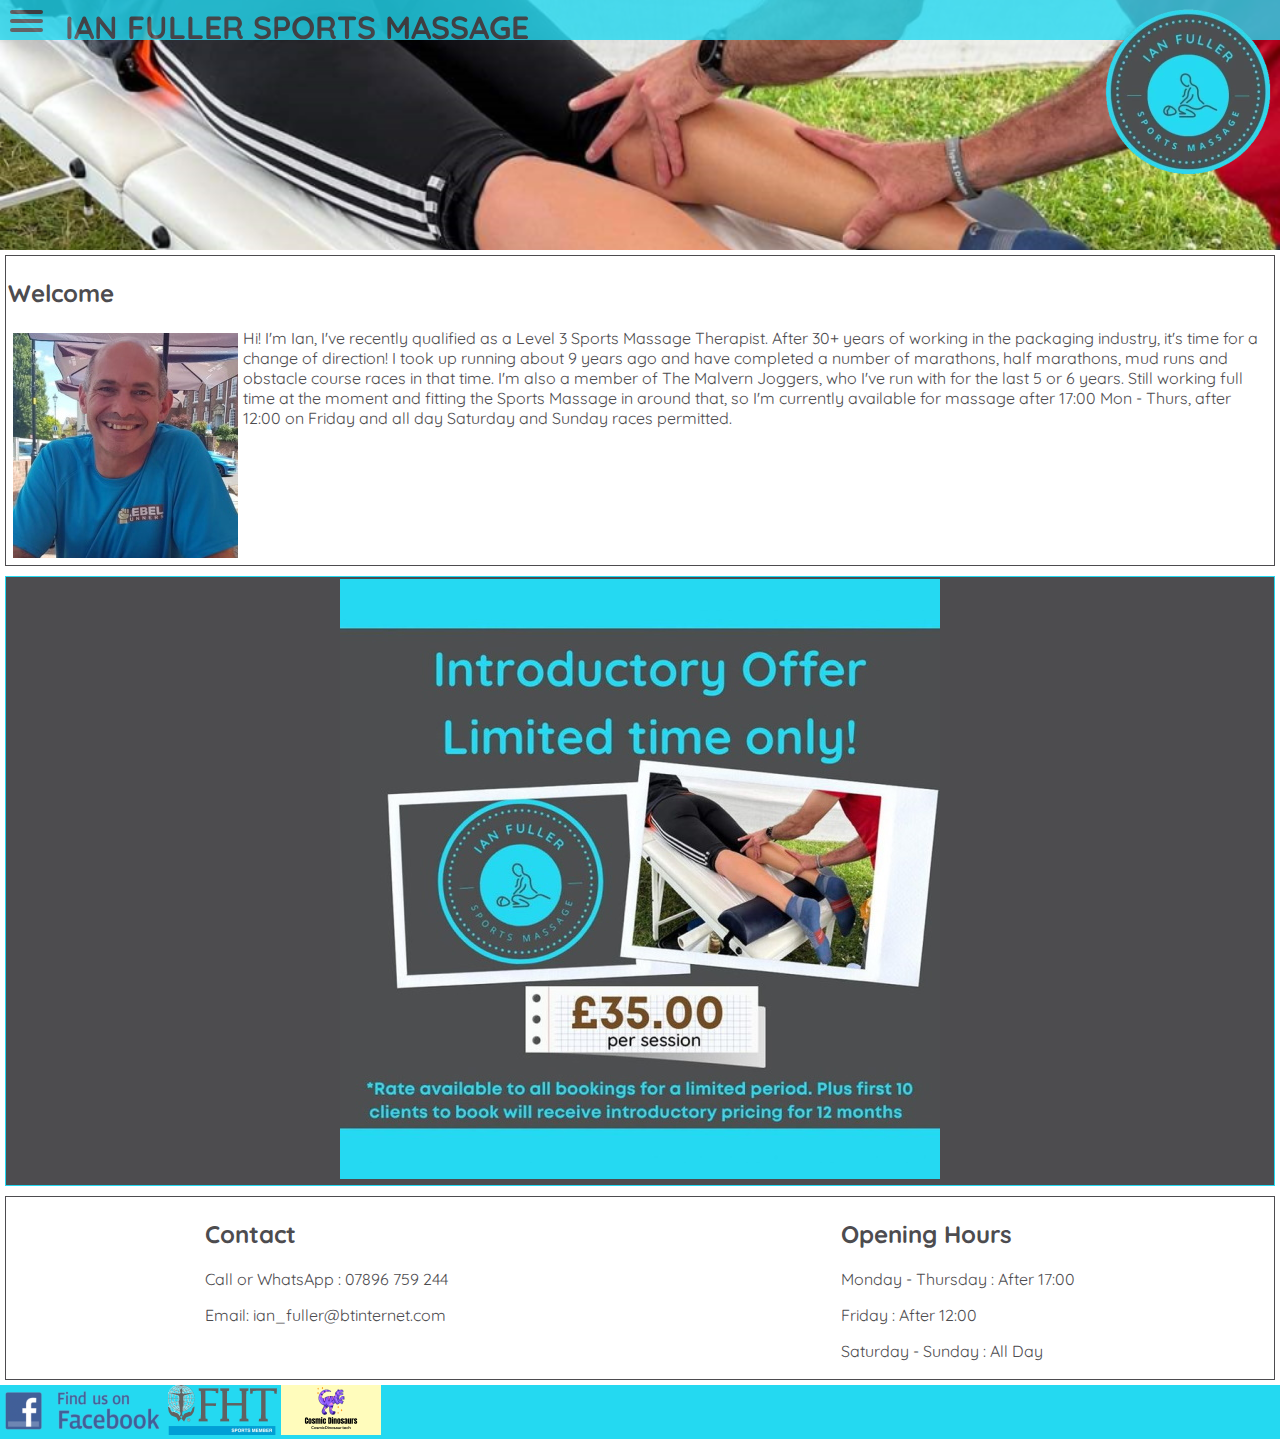
<file: index.html>
<!DOCTYPE html>
<html lang="en">
<head>
    <meta charset="UTF-8">
    <meta http-equiv="X-UA-Compatible" content="IE=edge">
    <meta name="viewport" content="width=device-width, initial-scale=1.0">
    <meta name="description" content="Ian Fuller Sports Massage, Sports Massage Therapy in Malvern Worcestershire">
    <link rel="stylesheet" href="assets/stylesheets/style.css">
    <title>Ian Fuller Sports Massage</title>
    <link rel="icon" sizes="165x165" href="assets/images/favicon.png" type="image/x-icon">
</head>
<body>
    <!-- Header logo and navigation grid -->
    <header>
        <div id="sticky_title">
            <!-- START OF EXTERNAL CODE USED TO CREATE MENU -->
            <!-- Hambuger menu code used from https://codepen.io/erikterwan/pen/EVzeRP by Erik Terwan -->
            <nav>
                <div id="menuToggle">
                    <input id="navi" type="checkbox" />
                    <label for="navi">This checkbox is acting as a navigation menu</label>
                    <!-- Some spans to act as a hamburger -->
                    <span></span>
                    <span></span>
                    <span></span>

                    <ul id="menu">
                        <li><a href="index.html" aria-label="Go to home page">Home</a></li>
                        <li><a href="services.html" aria-label="Go to services and prices">Services</a></li>
                        <li><a href="reviews.html" aria-label="Read client reviews">Reviews</a></li>
                    </ul>
                </div>
                <!-- END OF EXTERNAL CODE -->
                <div id="title"><h1>Ian Fuller Sports Massage</h1></div>
            </nav>
            </div>
            <!-- Main banner image contained in div background -->
            <div id="banner">
                <a href="index.html"><img id="logo" src="assets/images/logow.webp" alt="Business logo hyperlink to homepage"></a>
            </div>
        </header>
    <!-- Main Site Grid Starts Here -->
    <main class="main_grid">
        <div class="box1"> 
            <h2>Welcome</h2>
            <!-- Image only to display on desktop view -->
            <img class="mobile_hide" id="welcome_pic" src="assets/images/ian.jpg" alt="Photograph of Ian">
            <p>Hi! I'm Ian, I've recently qualified as a Level 3 Sports Massage Therapist.
                After 30+ years of working in the packaging industry, it's time for a change of direction!
                I took up running about 9 years ago and have completed a number of marathons, half marathons,
                mud runs and obstacle course races in that time. I'm also a member of The Malvern Joggers, who I've
                run with for the last 5 or 6 years. Still working full time at the moment and fitting the Sports Massage
                in around that, so I'm currently available for massage after 17:00 Mon - Thurs, after 12:00 on Friday
                and all day Saturday and Sunday races permitted.
            </p>
        </div>
        <!-- Most recent special offer to be kept up to date when actually in commercial use -->
        <div class="box2">
            <div class="div_pic"><img class="grid_pic" src="assets/images/offer.jpg" alt="Current Offer £35 per session"></div>
        </div>
        <!-- Contact details and opening times in responsive flex box -->
        <div class="box1">
            <div class="flex_main">
                <div>
                    <h2>Contact</h2>
                    <p>Call or WhatsApp : 07896 759 244</p>
                    <p>Email: ian_fuller@btinternet.com</p>
                </div>
                <div>
                    <h2>Opening Hours</h2>
                    <p>Monday - Thursday : After 17:00</p>
                    <p>Friday : After 12:00</p>
                    <p>Saturday - Sunday : All Day</p>
                </div>
            </div>
        </div>
    </main>
    <!-- Footer contents -->
    <footer>
        <a href="https://www.facebook.com/Ian-Fuller-Sports-Massage-102289142559980" target="_blank" rel="nofollow">
            <picture>
                <!-- Smaller facebook logo for mobile -->
                <source media="(max-width: 600px)" class="foot_pic" srcset="assets/images/facebooksml.png" title="Link to Facebook opens in new window">
                <source class="foot_pic" srcset="assets/images/facebook.png" title="Link to Facebook opens in new window">
                <img class="foot_pic" src="assets/images/facebook.png" alt="Link to Facebook opens in new window">
            </picture>
        </a>
        <a href="https://www.fht.org.uk/users/fuller216631" target="_blank" rel="nofollow"><img class="foot_pic" src="assets/images/fhtlogo.png" alt="Link to FHT opens in new window"></a>
        <a href="https://cosmicdinosaur.tech/" target="_blank" rel="nofollow"><img class="foot_pic" src="assets/images/dinosaur.png" alt="Link to Cosmic Dinosaur Tech opens in new window"></a>
    </footer>
</body>
</html>
</file>
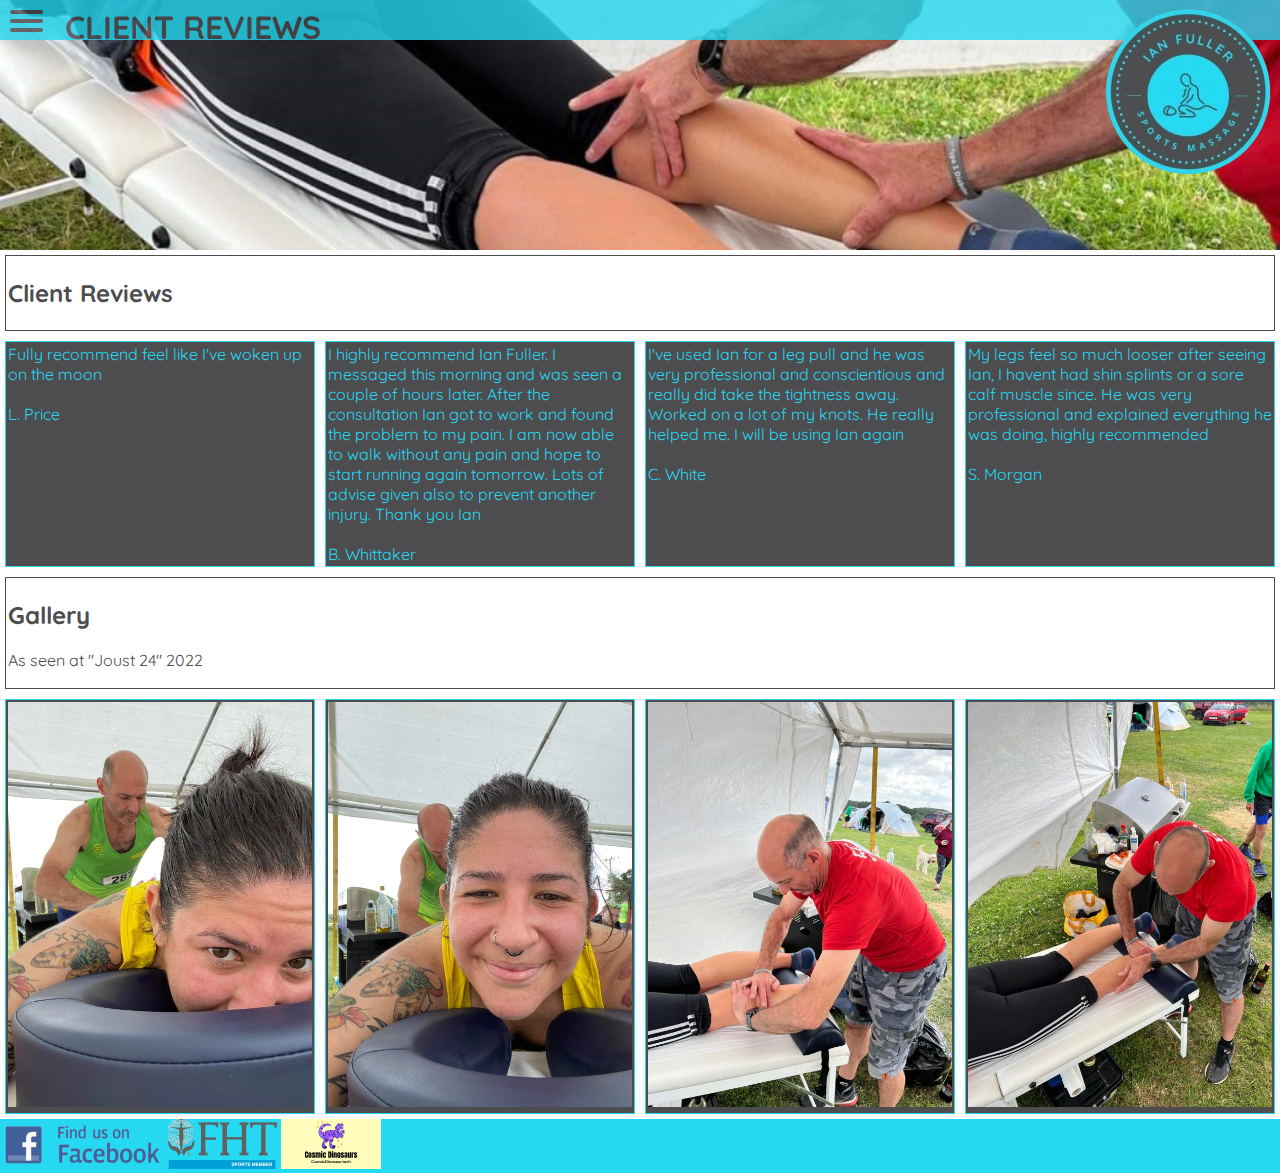
<file: reviews.html>
<!DOCTYPE html>
<html lang="en">
<head>
    <meta charset="UTF-8">
    <meta http-equiv="X-UA-Compatible" content="IE=edge">
    <meta name="viewport" content="width=device-width, initial-scale=1.0">
    <meta name="description" content="Ian Fuller Sports Massage, Reviews for Sports Massage Therapist in Malvern Worcestershire">
    <link rel="stylesheet" href="assets/stylesheets/style.css">
    <title>Ian Fuller Sports Massage</title>
    <link rel="icon" sizes="165x165" href="assets/images/favicon.png" type="image/x-icon">
</head>
<body>
    <!-- Header logo and navigation grid -->
    <header>
        <div id="sticky_title">
            <!-- Hambuger menu code used from https://codepen.io/erikterwan/pen/grOZxx by Erik Terwan -->
            <nav>
                <div id="menuToggle">
                    <input id="navi" type="checkbox" />
                    <label for="navi">This checkbox is acting as a navigation menu</label>
                    <!-- Some spans to act as a hamburger -->
                    <span></span>
                    <span></span>
                    <span></span>

                    <ul id="menu">
                        <li><a href="index.html" aria-label="Go to home page">Home</a></li>
                        <li><a href="services.html" aria-label="Go to services and prices">Services</a></li>
                        <li><a href="reviews.html" aria-label="Read client reviews">Reviews</a></li>
                    </ul>
                </div>
                <div id="title"><h1>Client Reviews</h1></div>
            </nav>
            </div>
            <!-- Main banner image contained in div background -->
            <div id="banner">
                <a href="index.html"><img id="logo" src="assets/images/logow.webp" alt="Business logo hyperlink to homepage"></a>
            </div>
        </header>
    <!-- Main Site Grid Starts Here -->
    <main class="main_grid">
        <div class="box1">
           <h2 class="review">Client Reviews</h2>
        </div>
        <div class="review_grid">
            <p class="box2">Fully recommend feel like I've woken up on the moon <br><br> L. Price</p>
            <p class="box2">I highly recommend Ian Fuller. I messaged this morning and was seen a couple of hours later. After the consultation Ian got to work and found the problem to my pain. I am now able to walk without any pain and hope to start running again tomorrow. Lots of advise given also to prevent another injury. Thank you Ian <br><br> B. Whittaker </p>
            <p class="box2">I've used Ian for a leg pull and he was very professional and conscientious and really did take the tightness away. Worked on a lot of my knots. He really helped me. I will be using Ian again <br><br> C. White </p>
            <p class="box2">My legs feel so much looser after seeing Ian, I havent had shin splints or a sore calf muscle since. He was very professional and explained everything he was doing, highly recommended <br><br> S. Morgan</p>
        </div>
        <div class="box1">
            <h2 class="review">Gallery</h2>
            <p>As seen at "Joust 24" 2022</p>
        </div>
        <div class="review_grid">
            <div class="box2_pic"><img class="grid_pic" src="assets/images/gallery1.webp" alt="Photo of client being massaged"></div>
            <div class="box2_pic"><img class="grid_pic" src="assets/images/gallery2.webp" alt="Photo of client being massaged"></div>
            <div class="box2_pic"><img class="grid_pic" src="assets/images/gallery3.webp" alt="Photo of client being massaged"></div>
            <div class="box2_pic"><img class="grid_pic" src="assets/images/gallery4.webp" alt="Photo of client being massaged"></div>
        </div>        
    </main>
    <!-- Footer contents -->
    <footer>
        <a href="https://www.facebook.com/Ian-Fuller-Sports-Massage-102289142559980" target="_blank" rel="nofollow">
            <picture>
                <!-- Smaller facebook logo for mobile -->
                <source class="foot_pic" media="(max-width: 600px)" srcset="assets/images/facebooksml.png" title="Link to Facebook opens in new window">
                <source class="foot_pic" srcset="assets/images/facebook.png" title="Link to Facebook opens in new window">
                <img class="foot_pic" id="fbook" src="assets/images/facebook.png" alt="Link to Facebook opens in new window">
            </picture>
        </a>
        <a href="https://www.fht.org.uk/users/fuller216631" target="_blank" rel="nofollow"><img class="foot_pic" src="assets/images/fhtlogo.png" alt="Link to FHT opens in new window"></a>
        <a href="https://cosmicdinosaur.tech/" target="_blank" rel="nofollow"><img class="foot_pic" src="assets/images/dinosaur.png" alt="Link to Cosmic Dinosaur Tech opens in new window"></a>
    </footer>
</body>
</html>
</file>
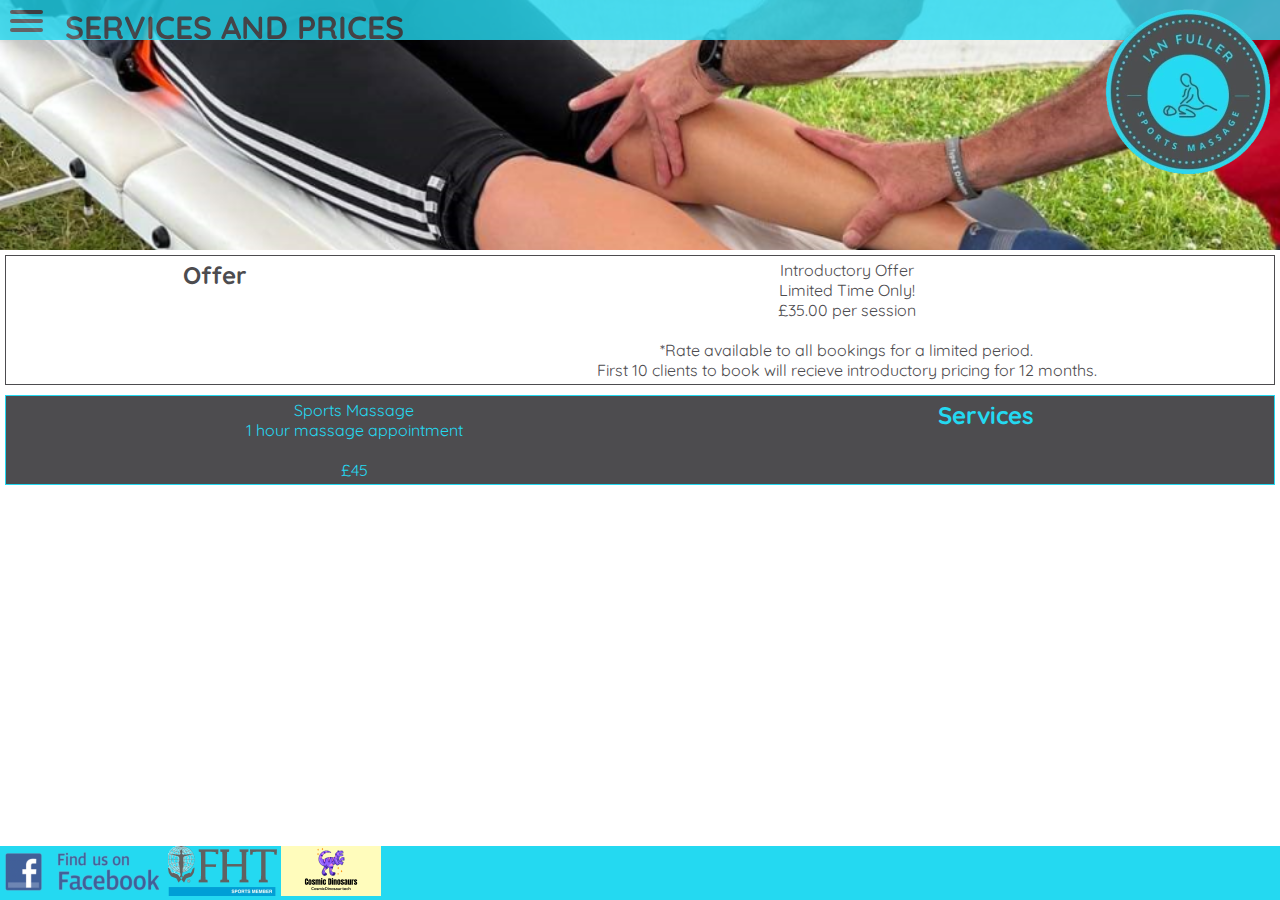
<file: services.html>
<!DOCTYPE html>
<html lang="en">
<head>
    <meta charset="UTF-8">
    <meta http-equiv="X-UA-Compatible" content="IE=edge">
    <meta name="viewport" content="width=device-width, initial-scale=1.0">
    <meta name="description" content="Ian Fuller Sports Massage, Pricing for Sports Massage in Malvern Worcestershire">
    <link rel="stylesheet" href="assets/stylesheets/style.css">
    <title>Ian Fuller Sports Massage</title>
    <link rel="icon" sizes="165x165" href="assets/images/favicon.png" type="image/x-icon">
</head>
<body>
    <!-- Header logo and navigation grid -->
    <header>
        <div id="sticky_title">
            <!-- Hambuger menu code used from https://codepen.io/erikterwan/pen/grOZxx by Erik Terwan -->
            <nav>
                <div id="menuToggle">
                    <input id="navi" type="checkbox" />
                    <label for="navi">This checkbox is acting as a navigation menu</label>
                    <!-- Some spans to act as a hamburger -->
                    <span></span>
                    <span></span>
                    <span></span>

                    <ul id="menu">
                        <li><a href="index.html" aria-label="Go to home page">Home</a></li>
                        <li><a href="services.html" aria-label="Go to services and prices">Services</a></li>
                        <li><a href="reviews.html" aria-label="Read client reviews">Reviews</a></li>
                    </ul>
                </div>
                <div id="title"><h1>Services and Prices</h1></div>
            </nav>
            </div>
            <!-- Main banner image contained in div background -->
            <div id="banner">
                <a href="index.html"><img id="logo" src="assets/images/logow.webp" alt="Business Logo hyperlink to homepage"></a>
            </div>
        </header>
    <!-- Main Site Grid Starts Here -->
    <main class="main_grid">
        <div class="box1">
            <div class="flex_main">
            <h2 class="service">Offer</h2>
            <p class="service">
                Introductory Offer <br>
                Limited Time Only! <br>
                £35.00 per session <br><br>
                *Rate available to all bookings for a limited period. <br>
                First 10 clients to book will recieve
                introductory pricing for 12 months.
            </p>
            </div>
        </div>
        <div class="box2">
            <div class="flex_main_r">
                <p class="service">
                    Sports Massage<br>
                    1 hour massage appointment<br><br>
                    £45
                </p>
                <h2 class="service">Services</h2>
            </div>
        </div>        
    </main>
    <!-- Footer contents -->
    <footer>
        <a href="https://www.facebook.com/Ian-Fuller-Sports-Massage-102289142559980" target="_blank" rel="nofollow">
            <picture>
                <!-- Smaller facebook logo for mobile -->
                <source media="(max-width: 600px)" class="foot_pic" srcset="assets/images/facebooksml.png" title="Link to Facebook opens in new window">
                <source class="foot_pic" srcset="assets/images/facebook.png" title="Link to Facebook opens in new window">
                <img class="foot_pic" src="assets/images/facebook.png" alt="Link to Facebook opens in new window">
            </picture>
        </a>
        <a href="https://www.fht.org.uk/users/fuller216631" target="_blank" rel="nofollow"><img class="foot_pic" src="assets/images/fhtlogo.png" alt="Link to FHT opens in new window"></a>
        <a href="https://cosmicdinosaur.tech/" target="_blank" rel="nofollow"><img class="foot_pic" src="assets/images/dinosaur.png" alt="Link to Cosmic Dinosaur Tech opens in new window"></a>
    </footer>
</body>
</html>
</file>
<file: assets/stylesheets/style.css>
@import url('https://fonts.googleapis.com/css2?family=Quicksand&display=swap');

/* Overall site styling */

body {
  margin: 0;
  padding: 0;
  font-family: 'Quicksand', Arial, sans-serif;
}

/* START OF EXTERNAL CODE USED TO PUSH FOOTER TO 100% OF SCREEN SIZE
 * Clever Sticky Footer! https://css-tricks.com/a-clever-sticky-footer-technique/ 
*/
html, body {
  height: 100%;
}
/*
* END OF EXTERNAL CODE
*/

/* Header */
#sticky_title {
  background-color: #24d9f1;
  opacity: 80%;
  height: 40px;
  position: fixed;
  top: 0;
  width: 100%;
}

h1 {
  text-transform: uppercase;
  color:#4d4c4f;
  margin: 5px;
}

#logo {
  position: absolute;
  top: 10px;
  right: 10px;
  width: 100px;
}

#title {
  display: flex;
  align-content: center;
  position: fixed;
  top: 2px;
  left: 60px;
}

label {
  font-size: 0.1vw;
  color: #24d9f1;
  position: fixed;
  top: -1;
  left: -100;
}

/* START OF EXTERNAL CODE USED TO BUILD NAVIGATION MENU
* Hamburger menu code by Erik Terwan https://codepen.io/erikterwan/pen/EVzeRP
*/
nav a {
  text-decoration: none;
  color: #4d4c4f;
  font-weight: bold;
  transition: color 0.3s ease;
  opacity: 100%;
}

nav a:hover {
  color: white;
  font-weight: bold;
  background-color: #4d4c4f;
  opacity: 100%;
}

#menuToggle {
  display: block;
  position: relative;
  top: 10px;
  left: 10px;
  
  z-index: 1;
  
  -webkit-user-select: none;
  user-select: none;
}

#menuToggle input {
  display: block;
  width: 40px;
  height: 32px;
  position: absolute;
  top: -7px;
  left: -5px;
  
  cursor: pointer;
  
  opacity: 0; /* hide this */
  z-index: 2; /* and place it over the hamburger */
  
  -webkit-touch-callout: none;
}

#menuToggle span {
  display: block;
  width: 33px;
  height: 4px;
  margin-bottom: 5px;
  position: relative;
  background: #4d4c4f;
  opacity: 100%;
  border-radius: 3px;
  z-index: 1;
  transform-origin: 4px 0px;
  transition: transform 0.5s cubic-bezier(0.77,0.2,0.05,1.0),
              background 0.5s cubic-bezier(0.77,0.2,0.05,1.0),
              opacity 0.55s ease;
}

#menuToggle span:first-child {
  transform-origin: 0% 0%;
}

#menuToggle span:nth-last-child(2) {
  transform-origin: 0% 100%;
}

/* 
 * Transform all the slices of hamburger
 * into a crossmark.
 */
#menuToggle input:checked ~ span {
  opacity: 1;
  transform: rotate(45deg) translate(-2px, -1px);
  background: #4d4c4f;
}

/*
 * But let's hide the middle one.
 */
#menuToggle input:checked ~ span:nth-last-child(3) {
  opacity: 0;
  transform: rotate(0deg) scale(0.2, 0.2);
}

#menuToggle input:checked ~ span:nth-last-child(2) {
  opacity: 1;
  transform: rotate(-45deg) translate(0, -1px);
}

/*
 * Make this absolute positioned
 * at the top left of the screen
 */
#menu {
  position: absolute;
  width: 100px;
  margin: 0;
  padding: 0px;
  padding-top: 25px;
  
  background: #24d9f1;
  list-style-type: none;
  -webkit-font-smoothing: antialiased;  
  /* to stop flickering of text in safari */
  
  transform-origin: 0% 0%;
  transform: translate(-150%, 0);
  
  transition: transform 0.5s cubic-bezier(0.77,0.2,0.05,1.0);
}

#menu li {
  padding: 5px;
}

/*
 * And let's fade it in from the left
 */
#menuToggle input:checked ~ ul {
  transform: none;
  opacity: 1;
}

@media screen and (max-width: 600px) {
  #menu {
    transform: none;
    opacity: 0;

    transition: opacity 0.5s cubic-bezier(0.77,0.2,0.05,1.0);
  }
} 
/*
* END OF EXTERNAL CODE
*/

/* Set up grid views for responsiveness */
/* Mobile view as standard */
.main_grid, .review_grid {
  display: grid;
  grid-template-columns: 1fr;
}  

/* Banner image */
#banner {
  background-image: url(../images/bannersml.png);
  height: 150px;
  width: 100%;
  background-size: cover;
  background-repeat: no-repeat;
}

/* Main page content */

/* Light box */
.box1 {
  color: #4d4c4f;
  border-style: solid;
  border-width: 1px;
  border-color: #4d4c4f;
  margin: 5px;
  padding: 2px
}

/*Dark box*/
.box2 {
  color: #24d9f1;
  background-color: #4d4c4f;
  border-style: solid;
  border-width: 1px;
  border-color: #24d9f1;
  margin: 5px;
  padding: 2px;
}

/*Use to center and constrain images inside the grid*/
.div_pic {
  text-align: center;
}

/*To box in gallery pictures*/
.box2_pic {
  color: #24d9f1;
  background-color: #4d4c4f;
  border-style: solid;
  border-width: 1px;
  border-color: #24d9f1;
  margin: 5px;
  padding: 2px;
  text-align: center;
}
  
.grid_pic {
  width: 100%;
  max-width: 600px;
}

#welcome_pic {
  float: left;
  margin: 5px;
}

/* Flex of requirement for splitting boxes into 2 columns */

.flex_main {
  display: flex;
  flex-direction: column;
  justify-content: space-around;
}

.flex_main_r {
  display: flex;
  flex-direction: column-reverse;
  justify-content: space-around;
}

/* Styling for content inside services boxes */
.service {
  text-align: center;
  margin: 2px;
}

/* Styling for content on reviews page */
.review_h {
  text-align: center;
}

/* Footer */

footer {
  background-color: #24d9f1;
  color: #4d4c4f;
}

footer a {
  color: #4d4c4f;
  text-decoration: none;
}

.foot_pic {
  height: 50px;
}

/* START OF EXTERNAL CODE USED TO PUSH FOOTER TO 100% OF SCREEN SIZE
* Clever Sticky Footer! https://css-tricks.com/a-clever-sticky-footer-technique/
*/
body > footer {
  position: sticky;
  top: 100vh;
}
/*
* END OF EXTERNAL CODE
*/

/* RESPONSIVE CHANGES FOR SCREEN SIZES */

/* Hide large items on phone screens */
@media only screen and (max-width: 600px) {
  .mobile_hide, h1 {
    display: none;
  }
}

/* Small devices (portrait tablets and large phones, 600px and up) */
@media only screen and (min-width: 600px) {
  .flex_main, .flex_main_r {
    flex-direction: row;
  }
  
  .review_grid {
    display: grid;
    grid-template-columns: 1fr 1fr 1fr;
  }

  /*Logo increases for larger screens*/
  #logo {
    position: absolute;
    top: 5px;
    right: 5px;
    width: 125px;
  }

  /* Banner image changes for larger screens */
  #banner {
    background-image: url(../images/banner2.png);
    height: 250px;
    width: 100%;
    background-size: cover;
    background-repeat: no-repeat;
    grid-column-start: 1;
    grid-column-end: 3;
  }
}

/* Large devices (laptops/desktops, 992px and up) */
@media only screen and (min-width: 992px) {
  .review_grid {
    display: grid;
    grid-template-columns: 1fr 1fr 1fr 1fr;
  }

  /*Logo size increases for larger screens*/
  #logo {
    position: absolute;
    top: 5px;
    right: 5px;
    width: 175px;
  }
    
  /* banner image changes for larger screens*/
  #banner {
    background-image: url(../images/banner2.png);
    height: 250px;
    width: 100%;
    background-size: cover;
    background-repeat: no-repeat;
    grid-column-start: 1;
    grid-column-end: 5;
  }
}
</file>
